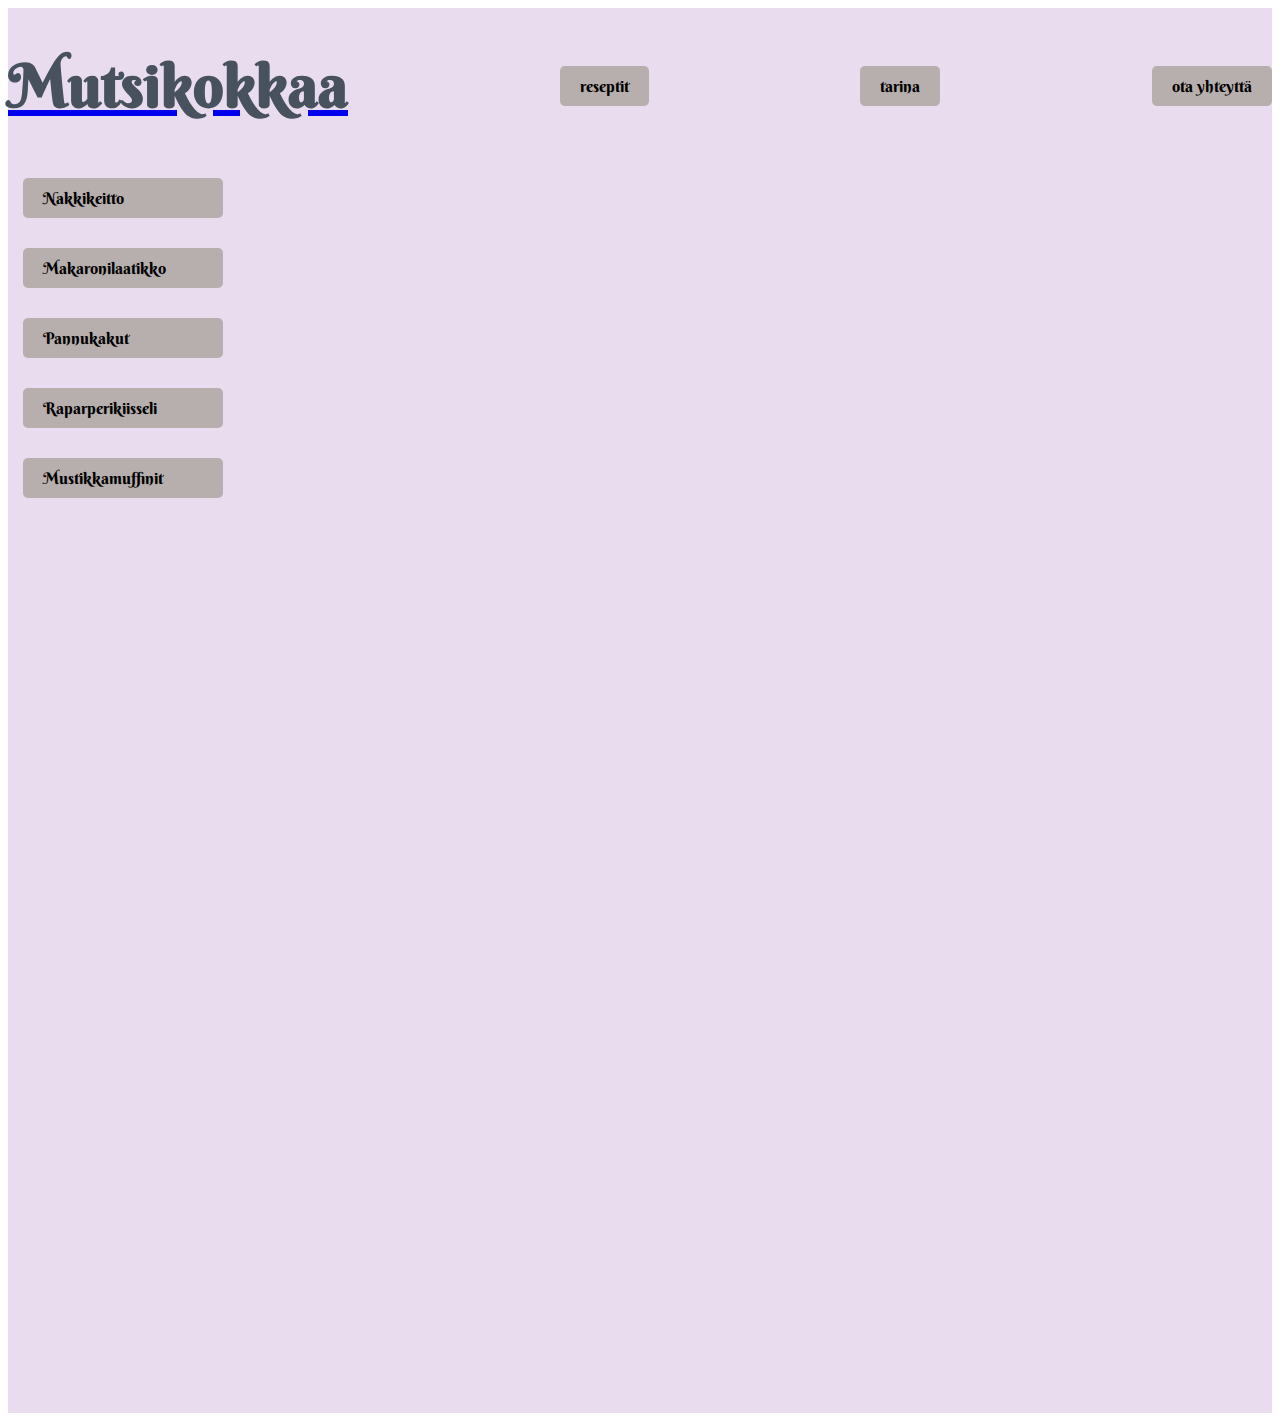
<file: reseptit.html>
<!DOCTYPE html>
<html>

<head>
 <div>
    <link rel="preconnect" href="https://fonts.googleapis.com">
    <link rel="preconnect" href="https://fonts.gstatic.com" crossorigin>
    <link href="https://fonts.googleapis.com/css2?family=Berkshire+Swash&family=Bree+Serif&display=swap" rel="stylesheet">
    <link rel="stylesheet" href="styles.css">
    <meta name="viewport" content="width=device-width, initial-scale=1.0">
    <title>Mutsikokkaa</title>
 </div>
</head>

<body>
    <div class="header">
        <a href="index.html">
            <h1>Mutsikokkaa</h1>
        </a>
        <a href="reseptit.html" class="button">reseptit</a>
        <a href="tarina.html" class="button">tarina</a>
        <a href="yhteystiedot.html" class="button">ota yhteyttä</a>
    </div>
    <div id="newbutton">
        <a class="newbutton">Nakkikeitto</a>
        <a class="newbutton">Makaronilaatikko</a>
        <a class="newbutton">Pannukakut</a>
        <a class="newbutton">Raparperikiisseli</a>
        <a class="newbutton">Mustikkamuffinit</a>
    </div>
    <div id="fill">

    </div>
</body>


</html>
</file>
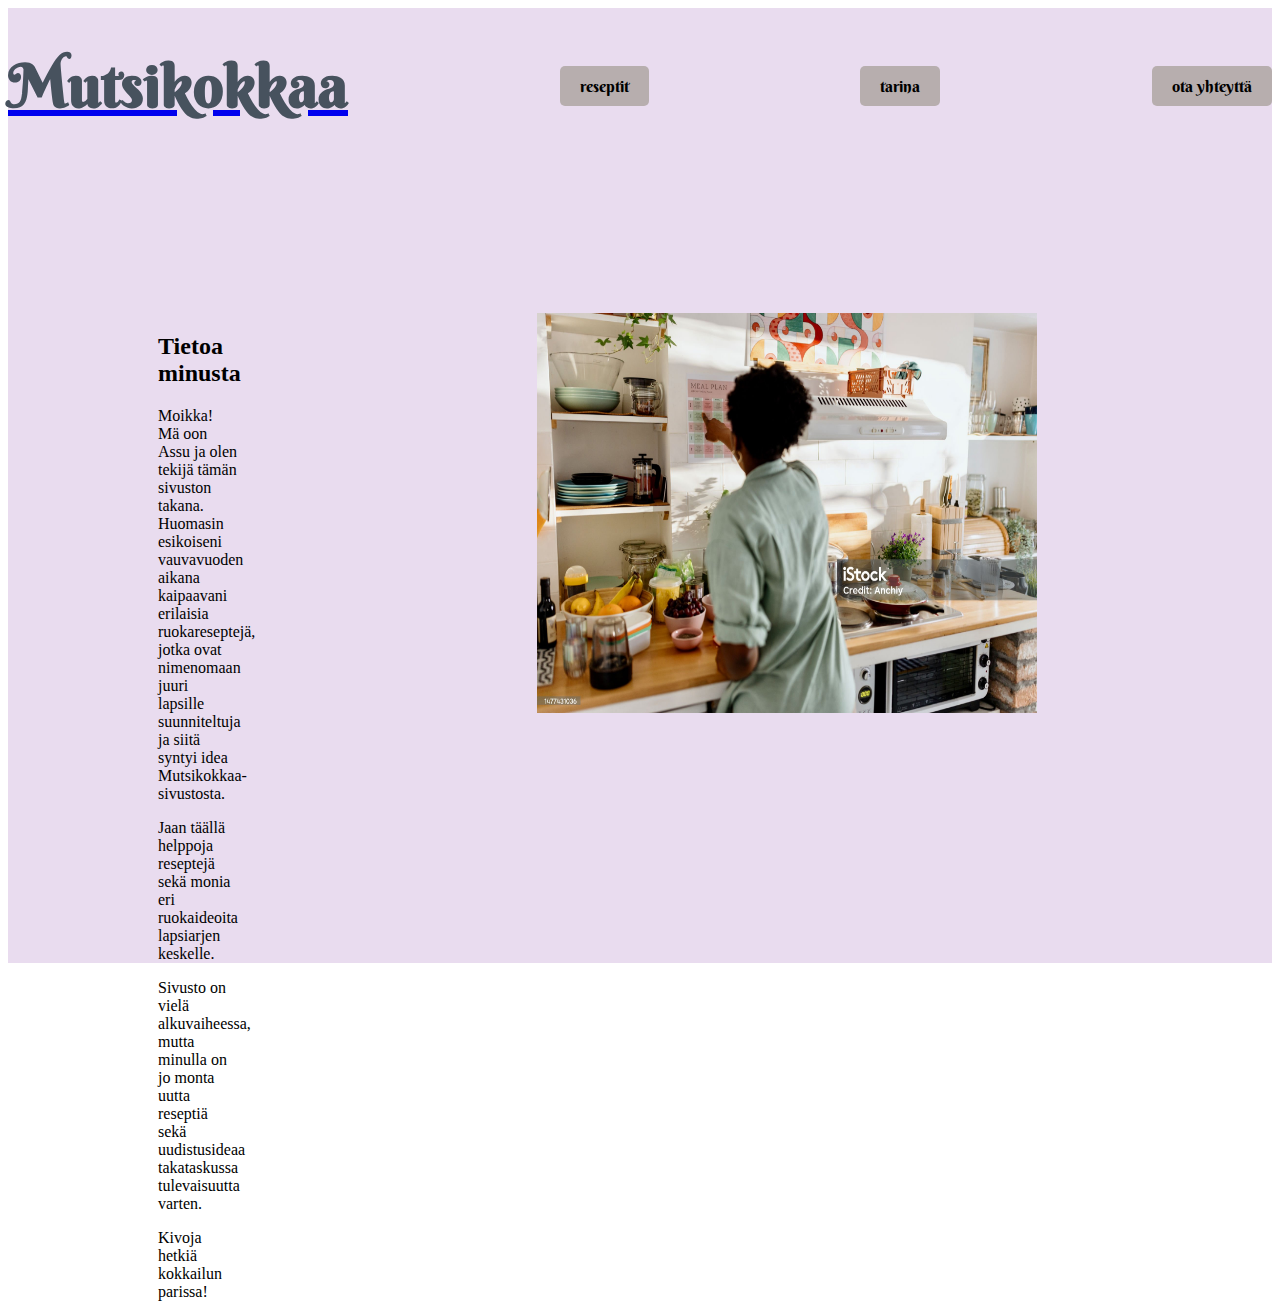
<file: tarina.html>
<!DOCTYPE html>
<html>

<head>
  <div>
    

    <link rel="preconnect" href="https://fonts.googleapis.com">
    <link rel="preconnect" href="https://fonts.gstatic.com" crossorigin>
    <link href="https://fonts.googleapis.com/css2?family=Berkshire+Swash&family=Bree+Serif&display=swap" rel="stylesheet">
    <link rel="stylesheet" href="styles.css">
    <meta name="viewport" content="width=device-width, initial-scale=1.0">
    <title>Mutsikokkaa</title>
  </div>
</head>
<body>
    <div class="header">
        <a href="index.html">
            <h1>Mutsikokkaa</h1>
        </a>
        <a href="reseptit.html" class="button">reseptit</a>
        <a href="tarina.html" class="button">tarina</a>
        <a href="yhteystiedot.html" class="button">ota yhteyttä</a>
    </div>

    <div class="row">
        <div class="column">
            <h2> Tietoa minusta</h2>
            <p>Moikka! Mä oon Assu ja olen tekijä tämän sivuston takana. Huomasin esikoiseni vauvavuoden aikana
                kaipaavani erilaisia ruokareseptejä, jotka ovat nimenomaan juuri lapsille suunniteltuja ja siitä syntyi
                idea
                Mutsikokkaa-sivustosta.</p>
            <p>Jaan täällä helppoja reseptejä sekä monia eri ruokaideoita lapsiarjen keskelle. </p>
            <p> Sivusto on vielä alkuvaiheessa, mutta minulla on jo monta uutta reseptiä sekä uudistusideaa takataskussa
                tulevaisuutta varten. </p>
            <p> Kivoja hetkiä kokkailun parissa!</p>
        </div>
        <div class="column">
            <img src="keittiökuva.jpg" alt="kuva naisesta keittiössä" width="500px" height="400px">
        </div>
    </div>
</body>

</html>
</file>
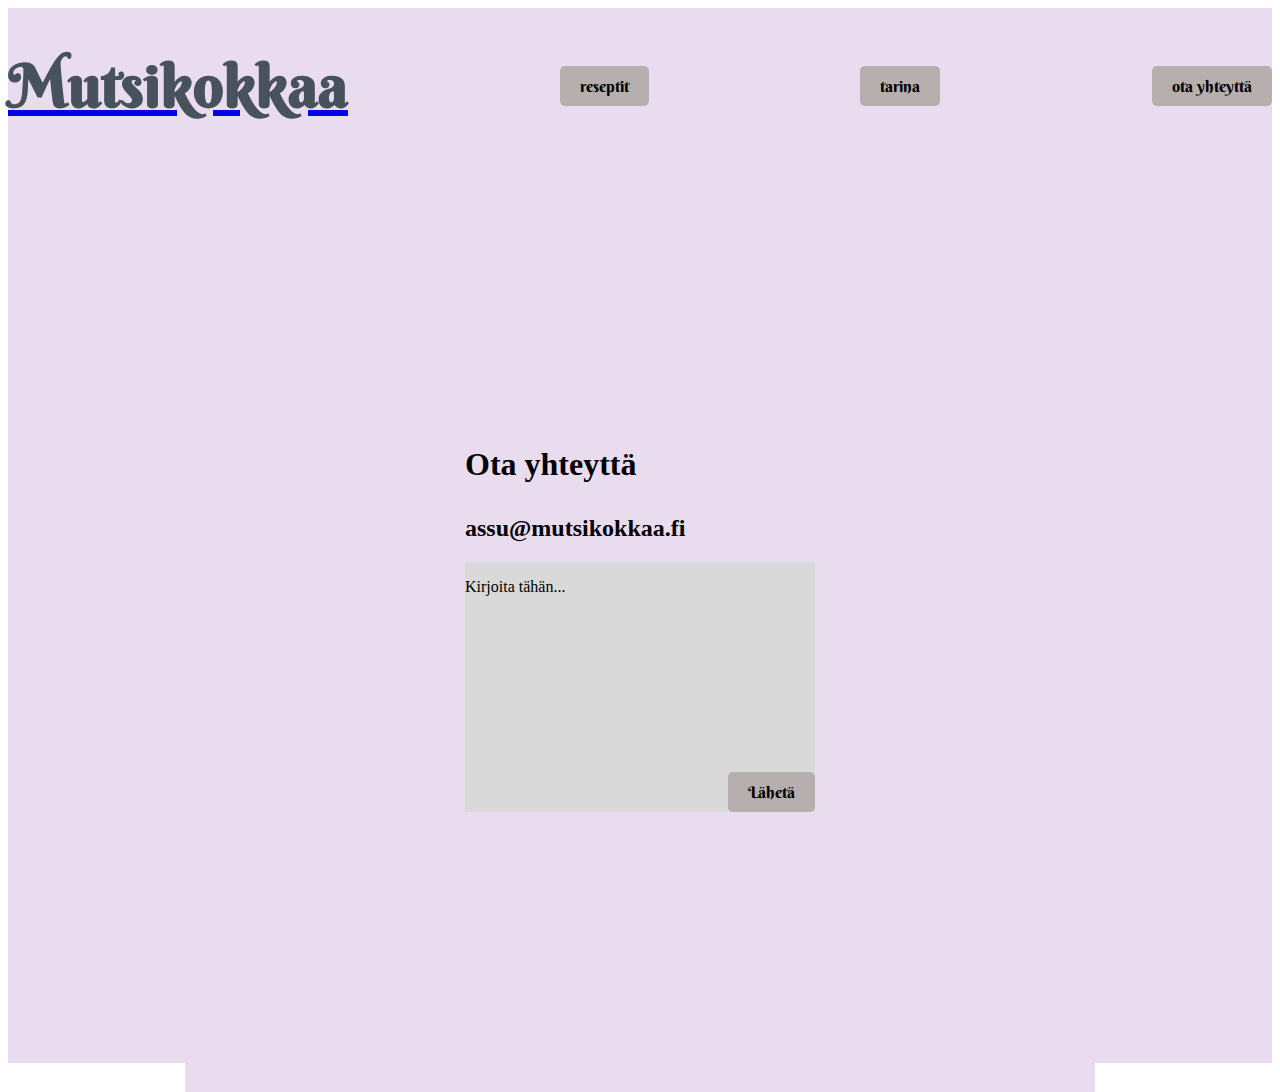
<file: yhteystiedot.html>
<!DOCTYPE html>
<html>

<head>
    <link rel="preconnect" href="https://fonts.googleapis.com">
    <link rel="preconnect" href="https://fonts.gstatic.com" crossorigin>
    <link href="https://fonts.googleapis.com/css2?family=Berkshire+Swash&family=Bree+Serif&display=swap"
        rel="stylesheet">
    <link rel="stylesheet" href="styles.css">
    <title>Mutsikokkaa</title>
</head>

<body>
    <div class="header">
        <a href="index.html">
            <h1>Mutsikokkaa</h1>
        </a>
        <a href="reseptit.html" class="button">reseptit</a>
        <a href="tarina.html" class="button">tarina</a>
        <a href="yhteystiedot.html" class="button">ota yhteyttä</a>
    </div>

    <body>
        <div class="container">
            <div class="content">
                <h1>
                    <p> Ota yhteyttä</p>
                </h1>
                <h2> assu@mutsikokkaa.fi</h2>
                <div class=box>
                    <p>Kirjoita tähän...</p>
                    <a class="button">Lähetä</a>
                </div>
            </div>
        </div>
    </body>
</html>
</file>
<file: styles.css>
div {
  background-color: #e9dcef;
}

.body {
  background-color: #e9dcef;
}

.header {
  display: flex;
  justify-content: space-between;
  align-items: center;
}

.header button {
  margin-right: 3px;
}

.button {
  display: inline-block;
  padding: 10px 20px;
  background-color: #b7aeae;
  color: rgb(0, 0, 0);
  text-decoration: none;
  font-family:"Berkshire Swash", serif;
  border-radius: 5px;
  border: none;
  cursor: pointer;
}
.newbutton{
  padding: 10px 20px;
  background-color: #b7aeae;
  color: rgb(0, 0, 0);
  text-decoration: none;
  font-family: "Berkshire Swash", serif;
  border-radius: 5px;
  border: none;
  cursor: pointer;

}

.header h1 {
  font-size: 60px;
  font-family: "Berkshire Swash", serif;
  text-align: left;
  color: #47525e
}

.header h2 {
  font-size: 40px;
  font-family: "Berkshire Swash", serif;
  text-align: center;
  color: #47525e;
}

* {
  box-sizing: border-box;
}

.column {
  float: left;
  width: 30%;
  padding: 150px;
  height: 800px;
}

.row:after {
  content: "";
  display: table;
  clear: both;
}

.p {
  font-size: 150px;
  font-family: "Berkshire Swash", serif;
  text-align: justify;
  text-indent: 5em;
  color: #47525e;


}

.border {
  background-color: #e9dcef;
  padding: 280px;
}

.box {
  position: relative;
  width: 350px;
  height: 250px;
  border-color: #d9d9d9;
  background-color: #d9d9d9;
  padding: 120px;
}
 .box p {
  position: absolute;
  top: 0;
  left: 0;
 }

.box a {
  position: absolute;
  bottom: 0;
  right: 0;
}

.content {
  background-color: #e9dcef;
  padding: 280px;
}

.container {
  display: flex;
  justify-content: center;
  align-items: center;
  height: 100vh;

}

.bree-serif-regular {
  font-family: "Bree Serif", serif;
  font-weight: 400;
  font-style: normal;
}

.berkshire-swash-regular {
  font-family: "Berkshire Swash", serif;
  font-weight: 400;
  font-style: normal;
}

#newbutton{
  display: flex;
  flex-direction: column;
  align-items: flex-start;
}

#newbutton a{
  width: 200px;
  margin: 15px;
}

#fill {
  height: 100vh;
}
</file>
